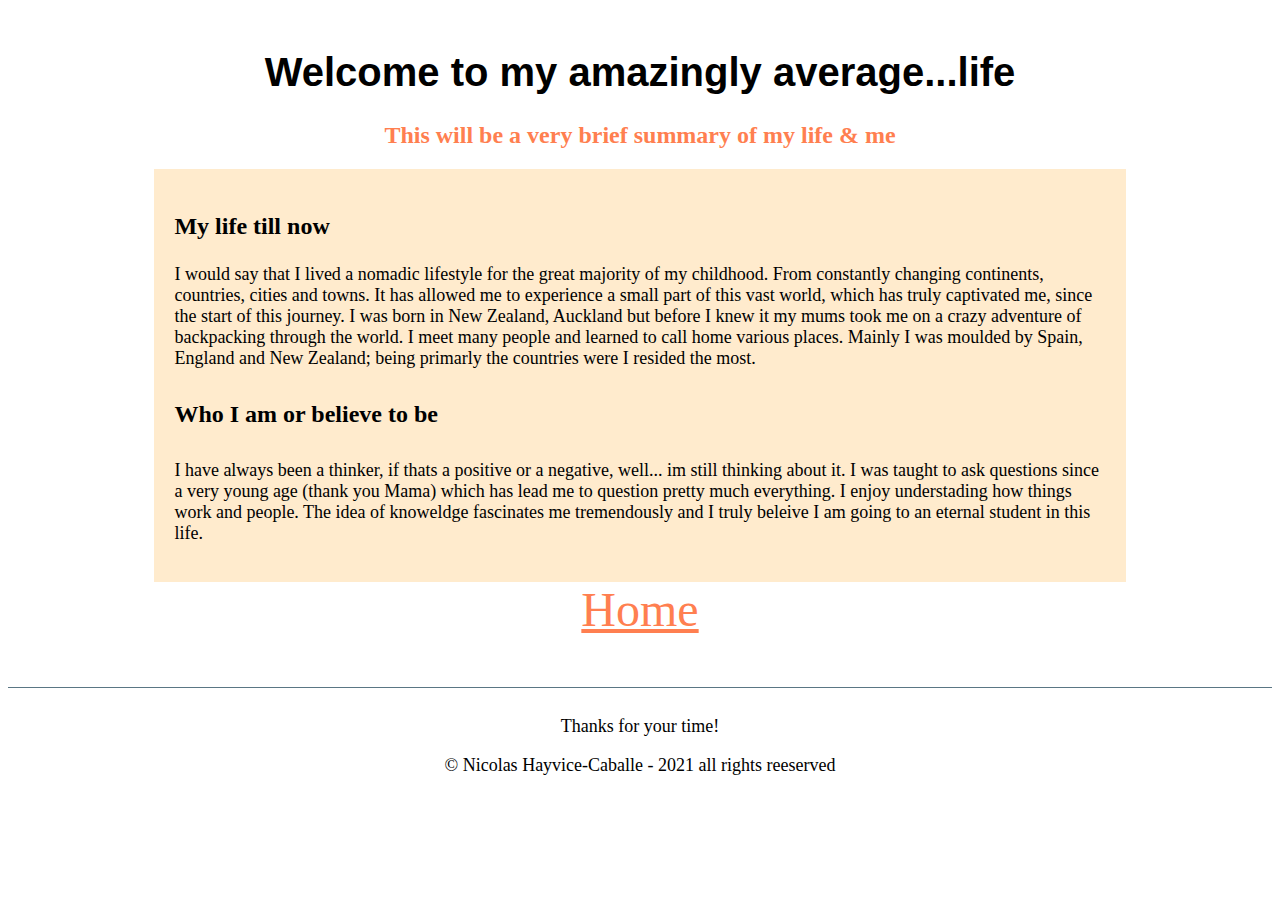
<file: about-me.html>
<!DOCTYPE html>
<html lang="en">
<head>
  <title>Amazingly average life</title>
  <meta charset="utf-8">
  <meta name="viewport" content="width=device-width, initial-scale=1">
  <link rel="preconnect" href="https://fonts.gstatic.com/" crossorigin>
  <link rel="stylesheet" type="text/css" href="blog.css" />
  <style> 
a:hover {color: red;background-color: transparent;text-decoration: underline;}
section {
    padding: 40px;
    width: 600px;
    margin: auto;}
main {margin: 50px;}
h1 {font-family:sans-serif; font-size: 250%;}
h2 {font-family: 'Times New Roman', Times, serif; font-size: x-large;}
section {
    padding: 20px;
    width: 80%;
    margin: auto;}
p { font-size: large;}
h3 {font-size: x-large;}
h4 {font-size: x-large;}
footer {
    border-top: #5A7684 1px solid;
    text-align: center;
    padding: 10px;}

</style>
</head>
    
<body>
<main class="containerbody"> 
    <div class="textcenter">
        <h1>Welcome to my amazingly average...life </h1>
       <h2 class="color">This will be a very brief summary of my life & me</h2>   
    </div>
<section class="centercolor">
    <h3>
        My life till now
    </h3>
    <p> 
       I would say that I lived a nomadic lifestyle for the great majority of my childhood. From constantly
       changing continents, countries, cities and towns. It has allowed me to experience a small part of this vast
       world, which has truly captivated me, since the start of this journey. I was born in New Zealand, Auckland
       but before I knew it my mums took me on a crazy adventure of backpacking through the world. I meet many people
       and learned to call home various places. Mainly I was moulded by Spain, England and New Zealand; being primarly
       the countries were I resided the most. 
    </p>
    <h4>
        Who I am or believe to be
    </h4>
    <p>
       I have always been a thinker, if thats a positive or a negative, well... im still thinking about it. I was taught
       to ask questions since a very young age (thank you Mama) which has lead me to question pretty much everything. I 
       enjoy understading how things work and people. The idea of knoweldge fascinates me tremendously and I truly beleive
       I am going to an eternal student in this life.
    </p>


</section>
<div class="textcenter">
<a href="index.html" class=" texcenter size2 color"> Home </a>
</div>
</main>
<footer>
    <p>
       Thanks for your time!
    </p>
    <p>
        © Nicolas Hayvice-Caballe - 2021 all rights reeserved
    </p>
</footer>

</body>
</html>
</file>
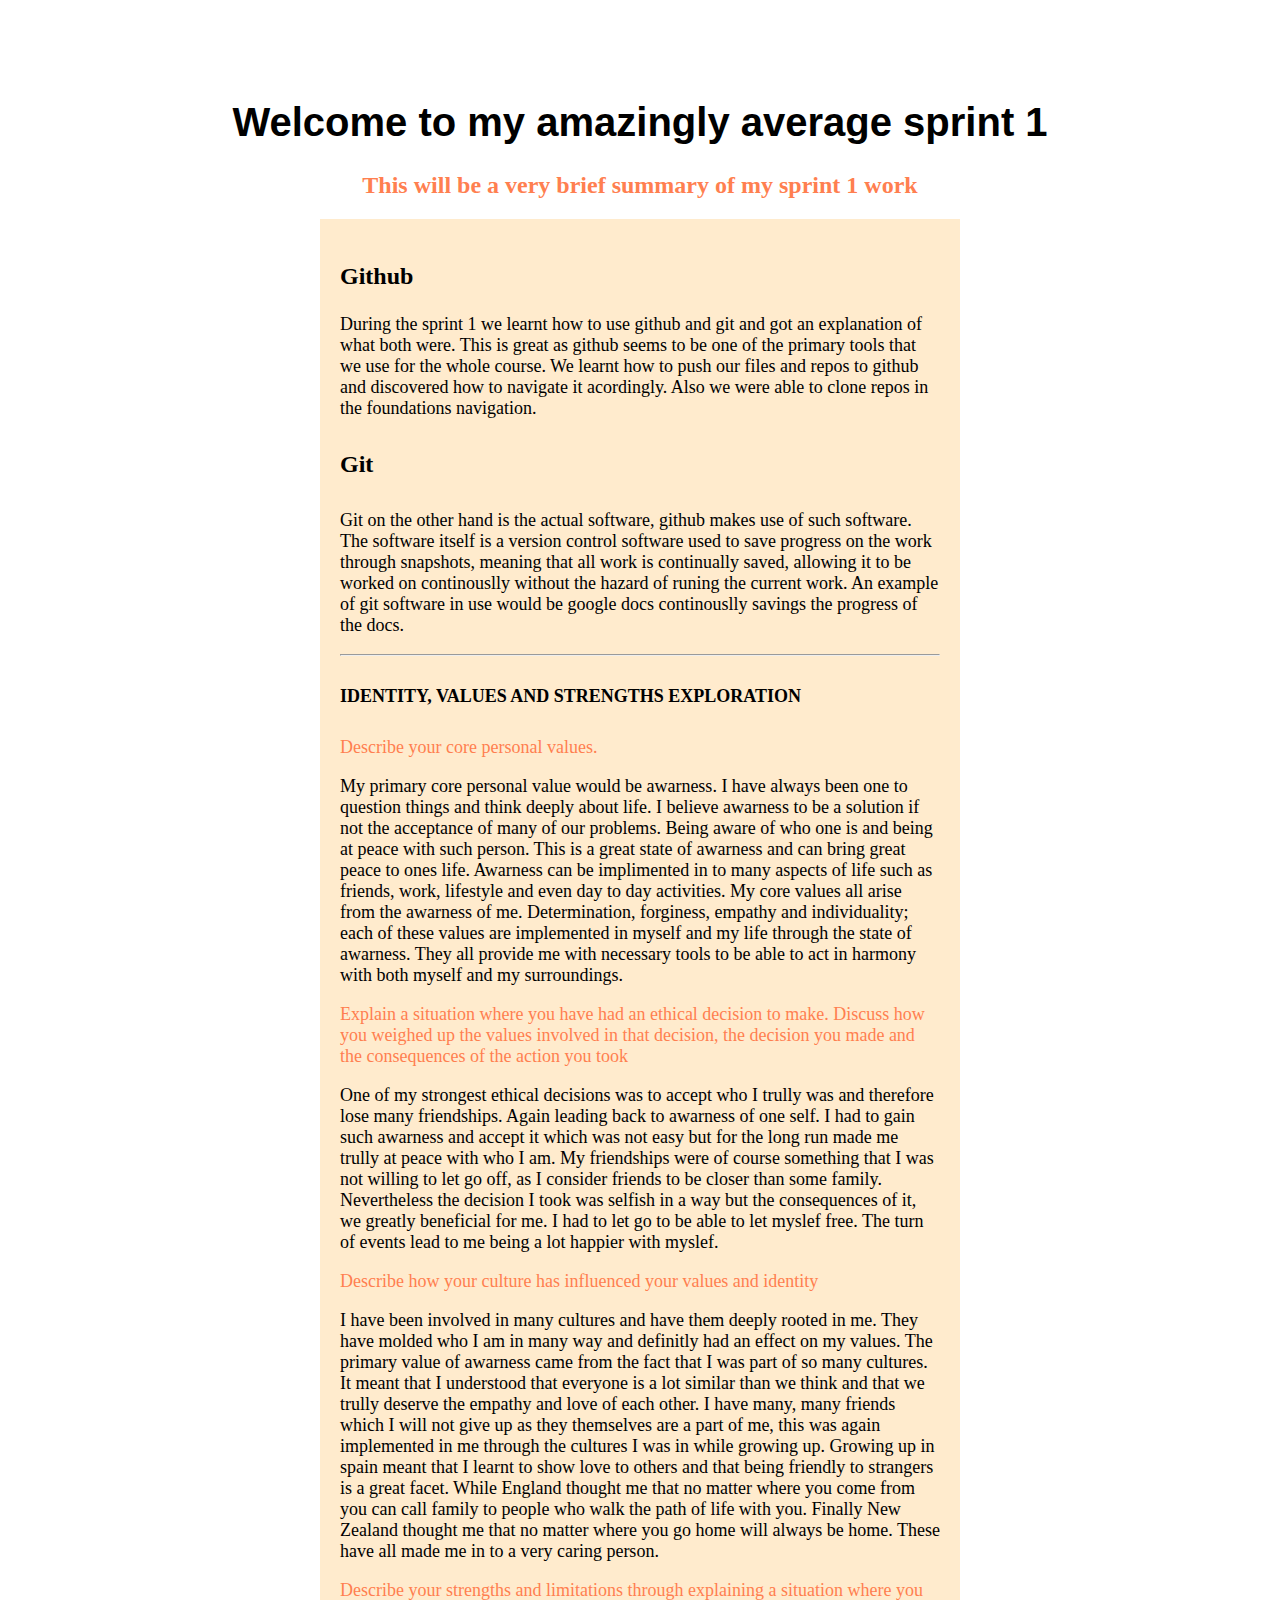
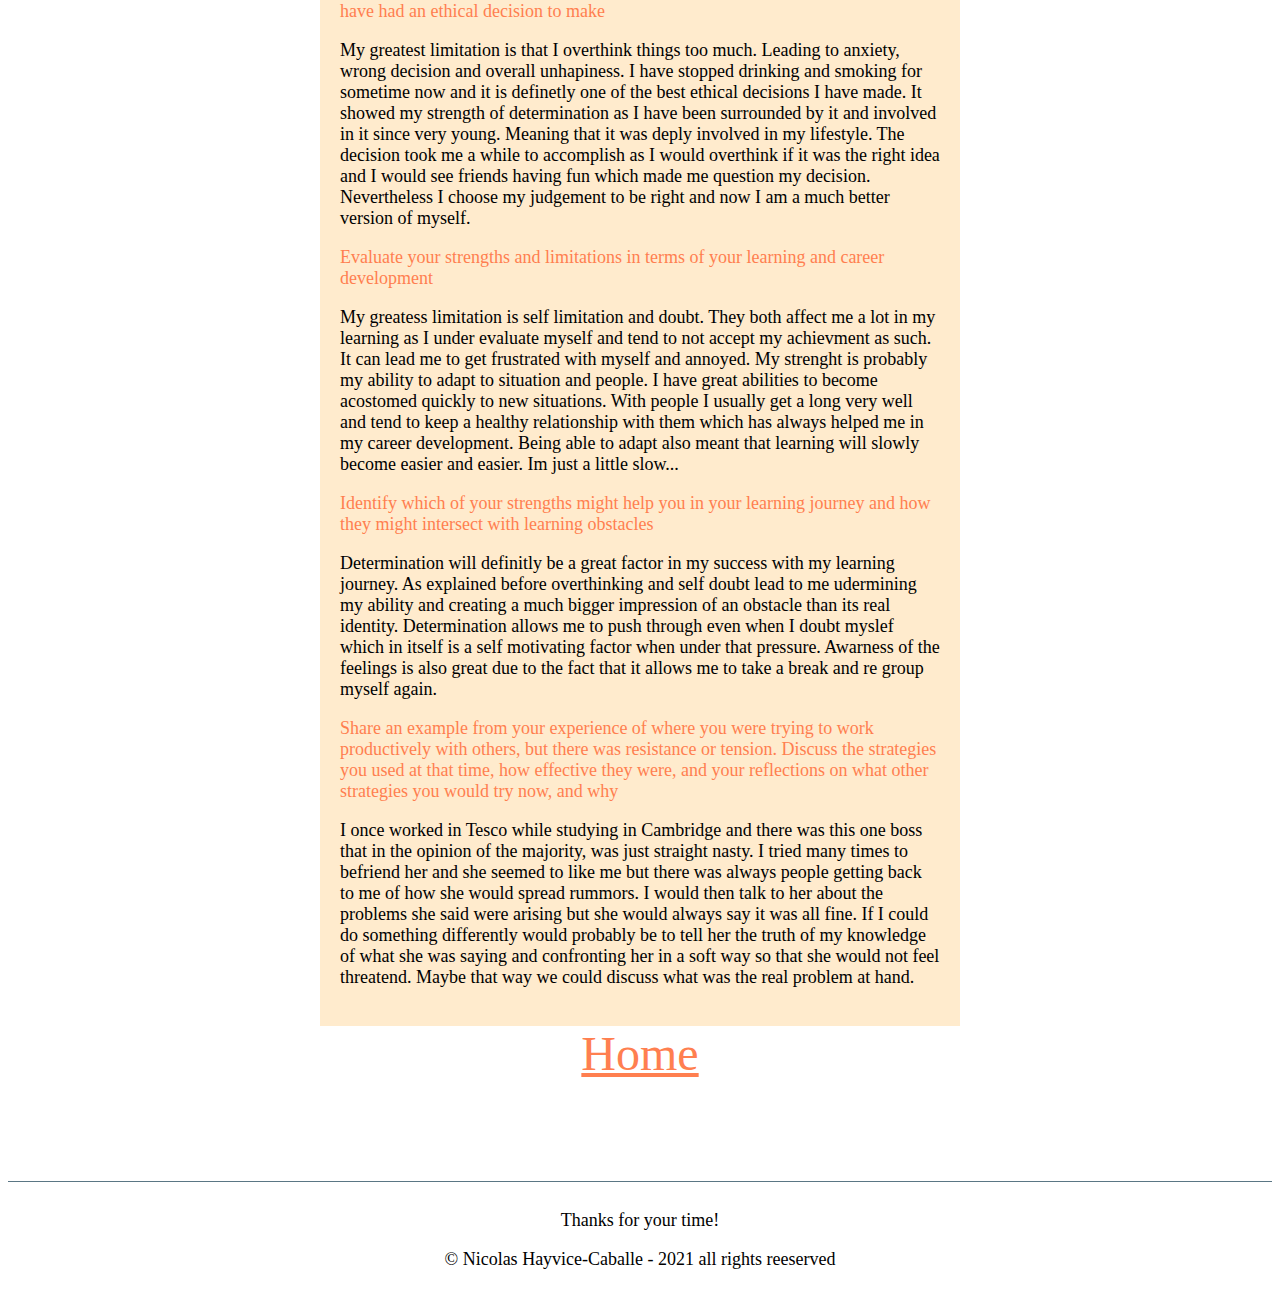
<file: blog1.html>
<!DOCTYPE html>
<html lang="en">
<head>
  <title>Amazingly average sprint1</title>
  <meta charset="utf-8">
  <meta name="viewport" content="width=device-width, initial-scale=1">
  <link rel="preconnect" href="https://fonts.gstatic.com/" crossorigin>
  <link rel="stylesheet" type="text/css" href="blog.css" />
  <style> 
a:hover {color: red;background-color: transparent;text-decoration: underline;}
section {
    padding: 40px;
    width: 600px;
    margin: auto;}
main {margin: 100px 100px 100px 100px;}
h1 {font-family:sans-serif; font-size: 250%;}
h2 {font-family: 'Times New Roman', Times, serif; font-size: x-large;}
section {
    padding: 20px;
    width: 600px;
    margin: auto;}
p { font-size: large;}
h3 {font-size: x-large;}
h4 {font-size: x-large;}
footer {
    border-top: #5A7684 1px solid;
    text-align: center;
    padding: 10px;}
h5 {font-size: large;}
</style>
</head>
    
<body>
<main class="containerbody"> 
     <h1 class="textcenter">Welcome to my amazingly average sprint 1 </h1>
    <h2 class="textcenter color">This will be a very brief summary of my sprint 1 work</h2>   
<section class="centercolor">
    <h3>
        Github
    </h3>
    <p> 
       During the sprint 1 we learnt how to use github and git and got an explanation of what both were. 
       This is great as github seems to be one of the primary tools that we use for the whole course. We learnt
       how to push our files and repos to github and discovered how to navigate it acordingly. Also we were able
       to clone repos in the foundations navigation. 
    </p>
    <h4>
        Git 
    </h4>
    <p>
       Git on the other hand is the actual software, github makes use of such software. The software itself is 
       a version control software used to save progress on the work through snapshots, meaning that all work is
       continually saved, allowing it to be worked on continouslly without the hazard of runing the current work. An
       example of git software in use would be google docs continouslly savings the progress of the docs.
    </p>
    <hr>
    <h5>
        IDENTITY, VALUES AND STRENGTHS EXPLORATION
    </h5>
    <p class = "coral">
       Describe your core personal values.
    </p>
    <p>
       My primary core personal value would be awarness. I have always been one to question things and think deeply about life.
       I believe awarness to be a solution if not the acceptance of many of our problems. Being aware of who one is and 
       being at peace with such person. This is a great state of awarness and can bring great peace to ones life. Awarness
       can be implimented in to many aspects of life such as friends, work, lifestyle and even day to day activities. My core values 
       all arise from the awarness of me. Determination, forginess, empathy and individuality; each of these values are implemented
       in myself and my life through the state of awarness. They all provide me with necessary tools to be able to act in harmony with 
       both myself and my surroundings. 
    </p>
    <p class = "coral">
        Explain a situation where you have had an ethical decision to make. Discuss how you weighed up the values involved in that decision,
         the decision you made and the consequences of the action you took
    </p>
    <p>
        One of my strongest ethical decisions was to accept who I trully was and therefore lose many friendships. Again leading back to awarness
        of one self. I had to gain such awarness and accept it which was not easy but for the long run made me trully at peace with who I am. My friendships
        were of course something that I was not willing to let go off, as I consider friends to be closer than some family. Nevertheless the decision I took 
        was selfish in a way but the consequences of it, we greatly beneficial for me. I had to let go to be able to let myslef free. The turn of events lead to 
        me being a lot happier with myslef.
    </p>
    <p class ="coral">
        Describe how your culture has influenced your values and identity
    </p>
    <p>
       I have been involved in many cultures and have them deeply rooted in me. They have molded who I am in many way and definitly had an effect on my values.
       The primary value of awarness came from the fact that I was part of so many cultures. It meant that I understood that everyone is a lot similar than we think
       and that we trully deserve the empathy and love of each other. I have many, many friends which I will not give up as they themselves are a part of me, this was 
       again implemented in me through the cultures I was in while growing up. Growing up in spain meant that I learnt to show love to others and that being friendly
       to strangers is a great facet. While England thought me that no matter where you come from you can call family to people who walk the path of life with you. Finally
       New Zealand thought me that no matter where you go home will always be home. These have all made me in to a very caring person. 
    </p>
    <p class = "coral"> 
        Describe your strengths and limitations through explaining a situation where you have had an ethical decision to make
    </p>
    <p>
        My greatest limitation is that I overthink things too much. Leading to anxiety, wrong decision and overall unhapiness. I have stopped drinking and smoking for sometime now
        and it is definetly one of the best ethical decisions I have made. It showed my strength of determination as I have been surrounded by it and involved in it since very young.
        Meaning that it was deply involved in my lifestyle. The decision took me a while to accomplish as I would overthink if it was the right idea and I would see friends having fun
        which made me question my decision. Nevertheless I choose my judgement to be right and now I am a much better version of myself.
    </p>
    <p class = "coral">
        Evaluate your strengths and limitations in terms of your learning and career development
    </p>
    <p>
        My greatess limitation is self limitation and doubt. They both affect me a lot in my learning as I under evaluate myself and tend to not accept my achievment as such. It can lead me to
        get frustrated with myself and annoyed. My strenght is probably my ability to adapt to situation and people. I have great abilities to become acostomed quickly to new situations. With people
        I usually get a long very well and tend to keep a healthy relationship with them which has always helped me in my career development. Being able to adapt also meant that learning will slowly become
        easier and easier. Im just a little slow...
    </p>
    <p class = "coral"> 
        Identify which of your strengths might help you in your learning journey and how they might intersect with learning obstacles
    </p>
    <p>
       Determination will definitly be a great factor in my success with my learning journey. As explained before overthinking and self doubt lead to me 
       udermining my ability and creating a much bigger impression of an obstacle than its real identity. Determination allows me to push through even when I doubt myslef which in itself is a self motivating factor 
       when under that pressure. Awarness of the feelings is also great due to the fact that it allows me to take a break and re group myself again.
    </p>
    <p class = "coral">
        Share an example from your experience of where you were trying to work productively with others, but there was resistance or tension. Discuss the strategies you used at that time, how effective they were, and your 
        reflections on what other strategies you would try now, and why
    </p>
    <p>
        I once worked in Tesco while studying in Cambridge and there was this one boss that in the opinion of the majority, was just straight nasty. I tried many times to befriend her and she seemed to like me but there 
        was always people getting back to me of how she would spread rummors. I would then talk to her about the problems she said were arising but she would always say it was all fine. If I could do something differently
        would probably be to tell her the truth of my knowledge of what she was saying and confronting her in a soft way so that she would not feel threatend. Maybe that way we could discuss what was the real problem at hand.
    </p>
</section>
<div class="textcenter">
<a href="index.html" class=" texcenter size2 color"> Home </a>
</div>
</main>
<footer>
    <p>
       Thanks for your time!
    </p>
    <p>
        © Nicolas Hayvice-Caballe - 2021 all rights reeserved
    </p>
</footer>

</body>
</html>
</file>
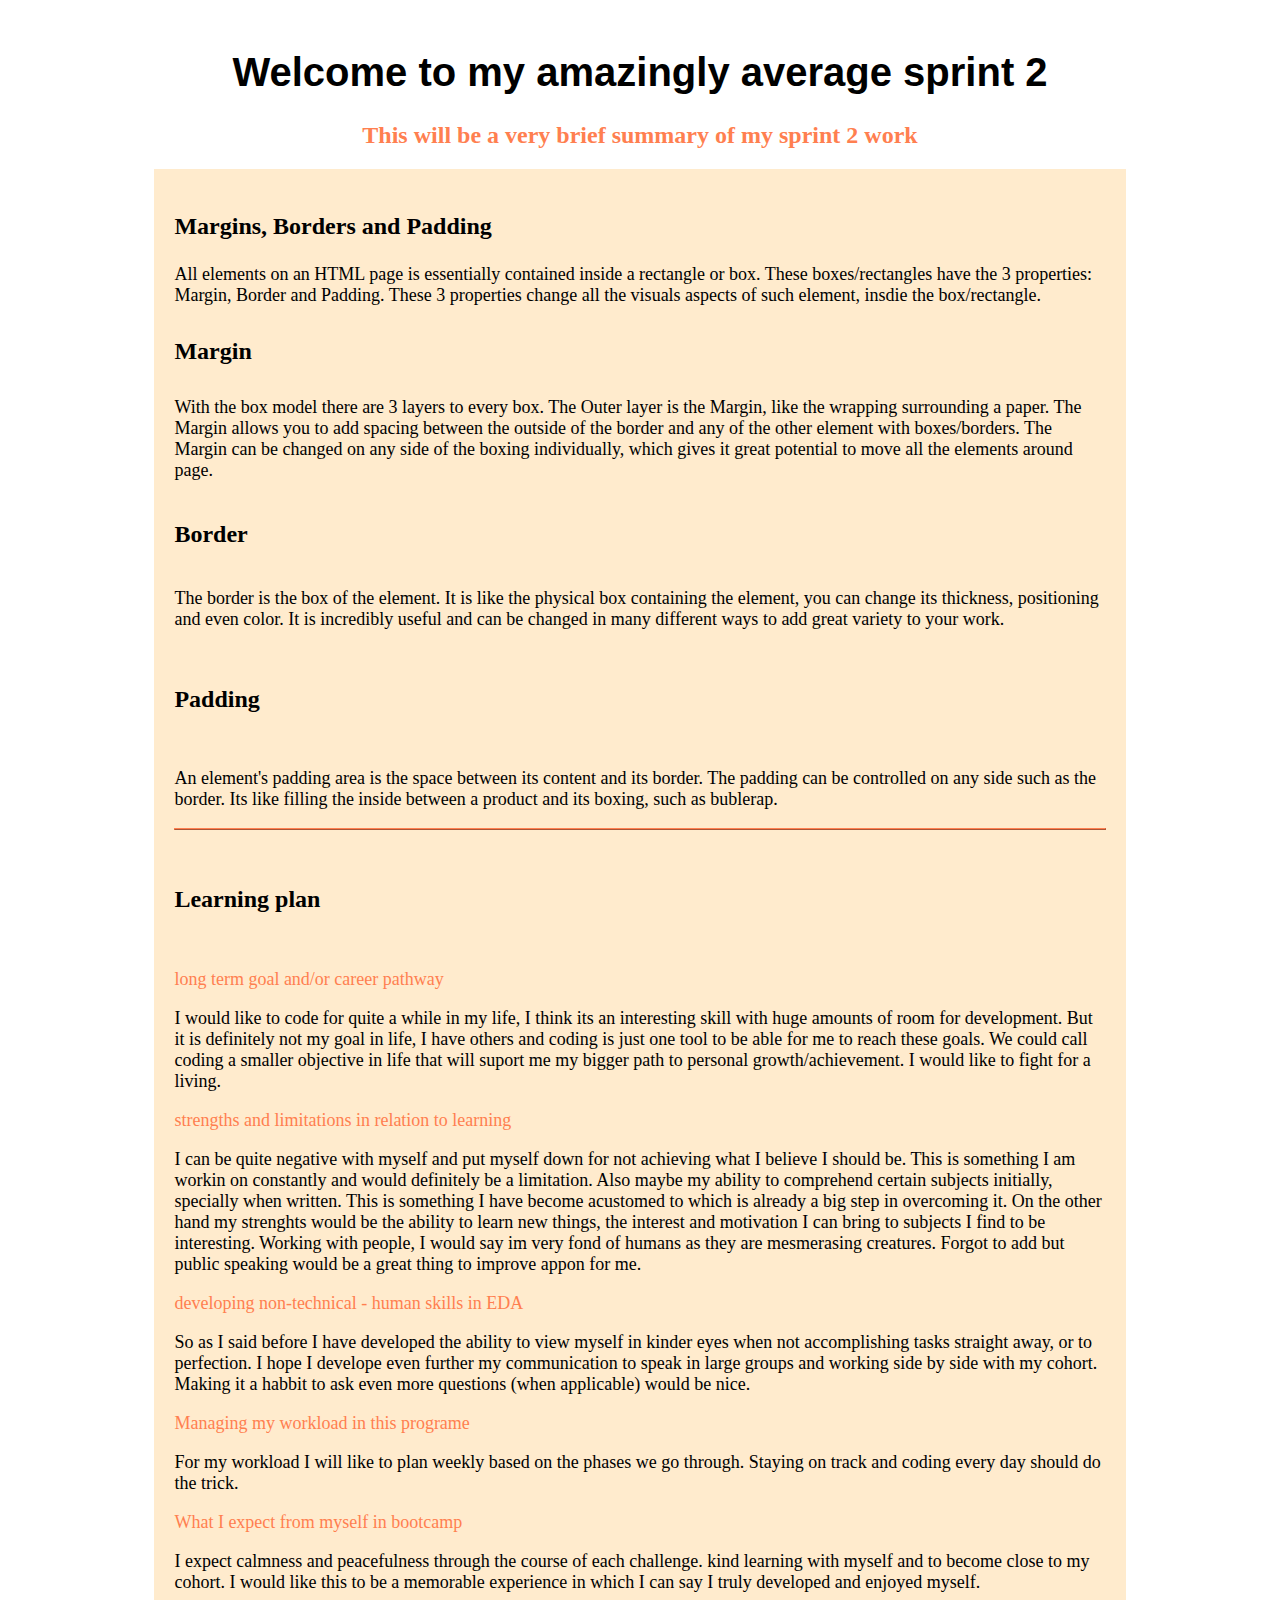
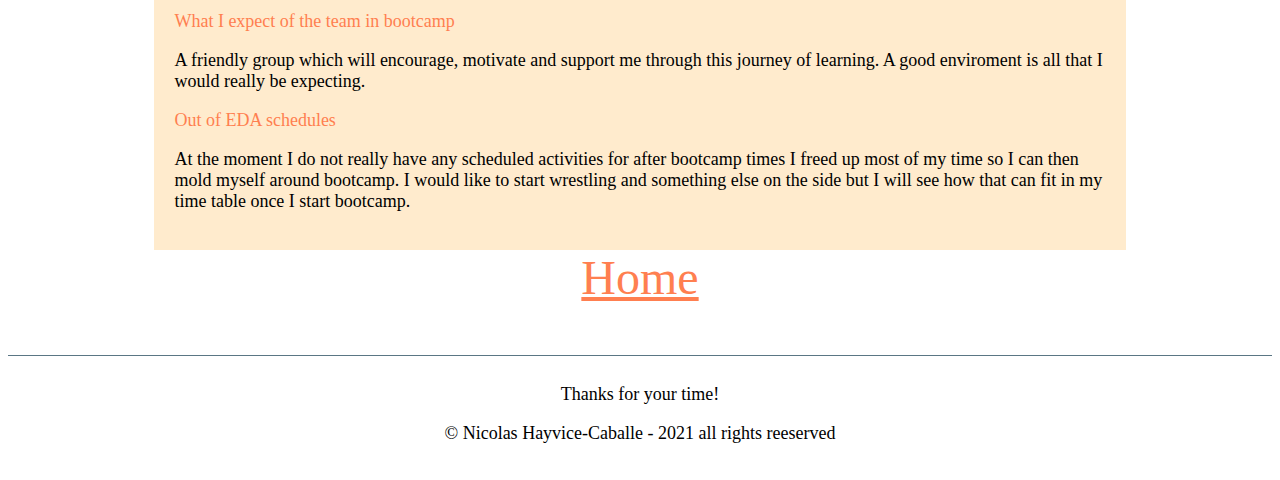
<file: blog2.html>
<!DOCTYPE html>
<html lang="en">
<head>
  <title>Amazingly average sprint2</title>
  <meta charset="utf-8">
  <meta name="viewport" content="width=device-width, initial-scale=1">
  <link rel="preconnect" href="https://fonts.gstatic.com/" crossorigin>
  <link rel="stylesheet" type="text/css" href="blog.css" />
  <style> 
    a:hover {color: red;background-color: transparent;text-decoration: underline;}
    section {
        padding: 40px;
        width: 600px;
        margin: auto;}
    main {margin: 50px;}
    h1 {font-family:sans-serif; font-size: 250%;}
    h2 {font-family: 'Times New Roman', Times, serif; font-size: x-large;}
    section {
        padding: 20px;
        width: 80%;
        margin: auto;}
    p { font-size: large;}
    h3 {font-size: x-large;}
    h4 {font-size: x-large;}
    h5 {font-size: x-large;}
    h6 {font-size: x-large;}
    footer {
        border-top: #5A7684 1px solid;
        text-align: center;
        padding: 10px;}

</style>
</head>
    
<body>
<main class="containerbody"> 
    <div class="textcenter">
        <h1 class="textcenter">Welcome to my amazingly average sprint 2 </h1>
        <h2 class="textcenter color">This will be a very brief summary of my sprint 2 work</h2>
    </div>
<section class="centercolor">
    <h3>
        Margins, Borders and Padding
    </h3>
    <p> 
        All elements on an HTML page is essentially contained inside a rectangle or box. 
        These boxes/rectangles have the 3 properties: Margin, Border and Padding. These 3 properties 
        change all the visuals aspects of such element, insdie the box/rectangle.
    </p>
    <h4>
        Margin
    </h4>
    <p>
        With the box model there are 3 layers to every box. The Outer layer is the Margin, like the wrapping surrounding a paper.
        The Margin allows you to add spacing between the outside of the border and any of the other element with boxes/borders. The
        Margin can be changed on any side of the boxing individually, which gives it great potential to move all the elements around 
        page.
    </p>
    <h5>
        Border
    </h5>
    <p>
        The border is the box of the element. It is like the physical box containing the element, you can 
        change its thickness, positioning and even color. It is incredibly useful and can be changed in 
        many different ways to add great variety to your work.
    </p>
    <h6>
        Padding
    </h6>
    <p>
       An element's padding area is the space between its content and its border. The padding 
       can be controlled on any side such as the border. Its like filling the inside between a product 
       and its boxing, such as bublerap. 
    </p>
    <hr class="outset">
    <h6>
        Learning plan 
    </h6>
    <p class="coral">
        long term goal and/or career pathway
    </p>
    <p>
        I would like to code for quite a while in my life, I think its an interesting skill with huge
        amounts of room for development. But it is definitely not my goal in life, I have others and coding 
        is just one tool to be able for me to reach these goals. We could call coding a smaller objective in life
        that will suport me my bigger path to personal growth/achievement. I would like to fight for a living.
    </p>
    <p class="coral">
        strengths and limitations in relation to learning
    </p>
    <p>
        I can be quite negative with myself and put myself down for not achieving what I believe 
        I should be. This is something I am workin on constantly and would definitely be a limitation.
        Also maybe my ability to comprehend certain subjects initially, specially when written. This is 
        something I have become acustomed to which is already a big step in overcoming it. On the other hand
        my strenghts would be the ability to learn new things, the interest and motivation I can bring to subjects
        I find to be interesting. Working with people, I would say im very fond of humans as they are mesmerasing 
        creatures. Forgot to add but public speaking would be a great thing to improve appon for me.
    </p>
    <p class="coral">
        developing non-technical - human skills in EDA
    </p>
    <p>
        So as I said before I have developed the ability to view myself in kinder eyes when not accomplishing
        tasks straight away, or to perfection. I hope I develope even further my communication to speak in large 
        groups and working side by side with my cohort. Making it a habbit to ask even more questions (when applicable)
        would be nice.
    </p>
    <p class="coral">
        Managing my workload in this programe
    </p>
    <p>
        For my workload I will like to plan weekly based on the phases we go through. Staying on track
        and coding every day should do the trick.
    </p>
    <p class="coral">
        What I expect from myself in bootcamp
    </p>
    <p>
        I expect calmness and peacefulness through the course of each challenge. kind learning
        with myself and to become close to my cohort. I would like this to be a memorable experience
        in which I can say I truly developed and enjoyed myself.
    </p>
    <p class="coral">
        What I expect of the team in bootcamp
    </p>
    <p>
        A friendly group which will encourage, motivate and support me through this journey of
        learning. A good enviroment is all that I would really be expecting. 
    </p>
    <p class="coral">
        Out of EDA schedules 
    </p>
    <p>
        At the moment I do not really have any scheduled activities for after bootcamp times
        I freed up most of my time so I can then mold myself around bootcamp. I would like to 
        start wrestling and something else on the side but I will see how that can fit in my
        time table once I start bootcamp.
    </p>
    

</section>
<div class="textcenter">
<a href="index.html" class=" texcenter size2 color"> Home </a>
</div>
</main>
<footer>
    <p>
       Thanks for your time!
    </p>
    <p>
        © Nicolas Hayvice-Caballe - 2021 all rights reeserved
    </p>
</footer>

</body>
</html>
</file>
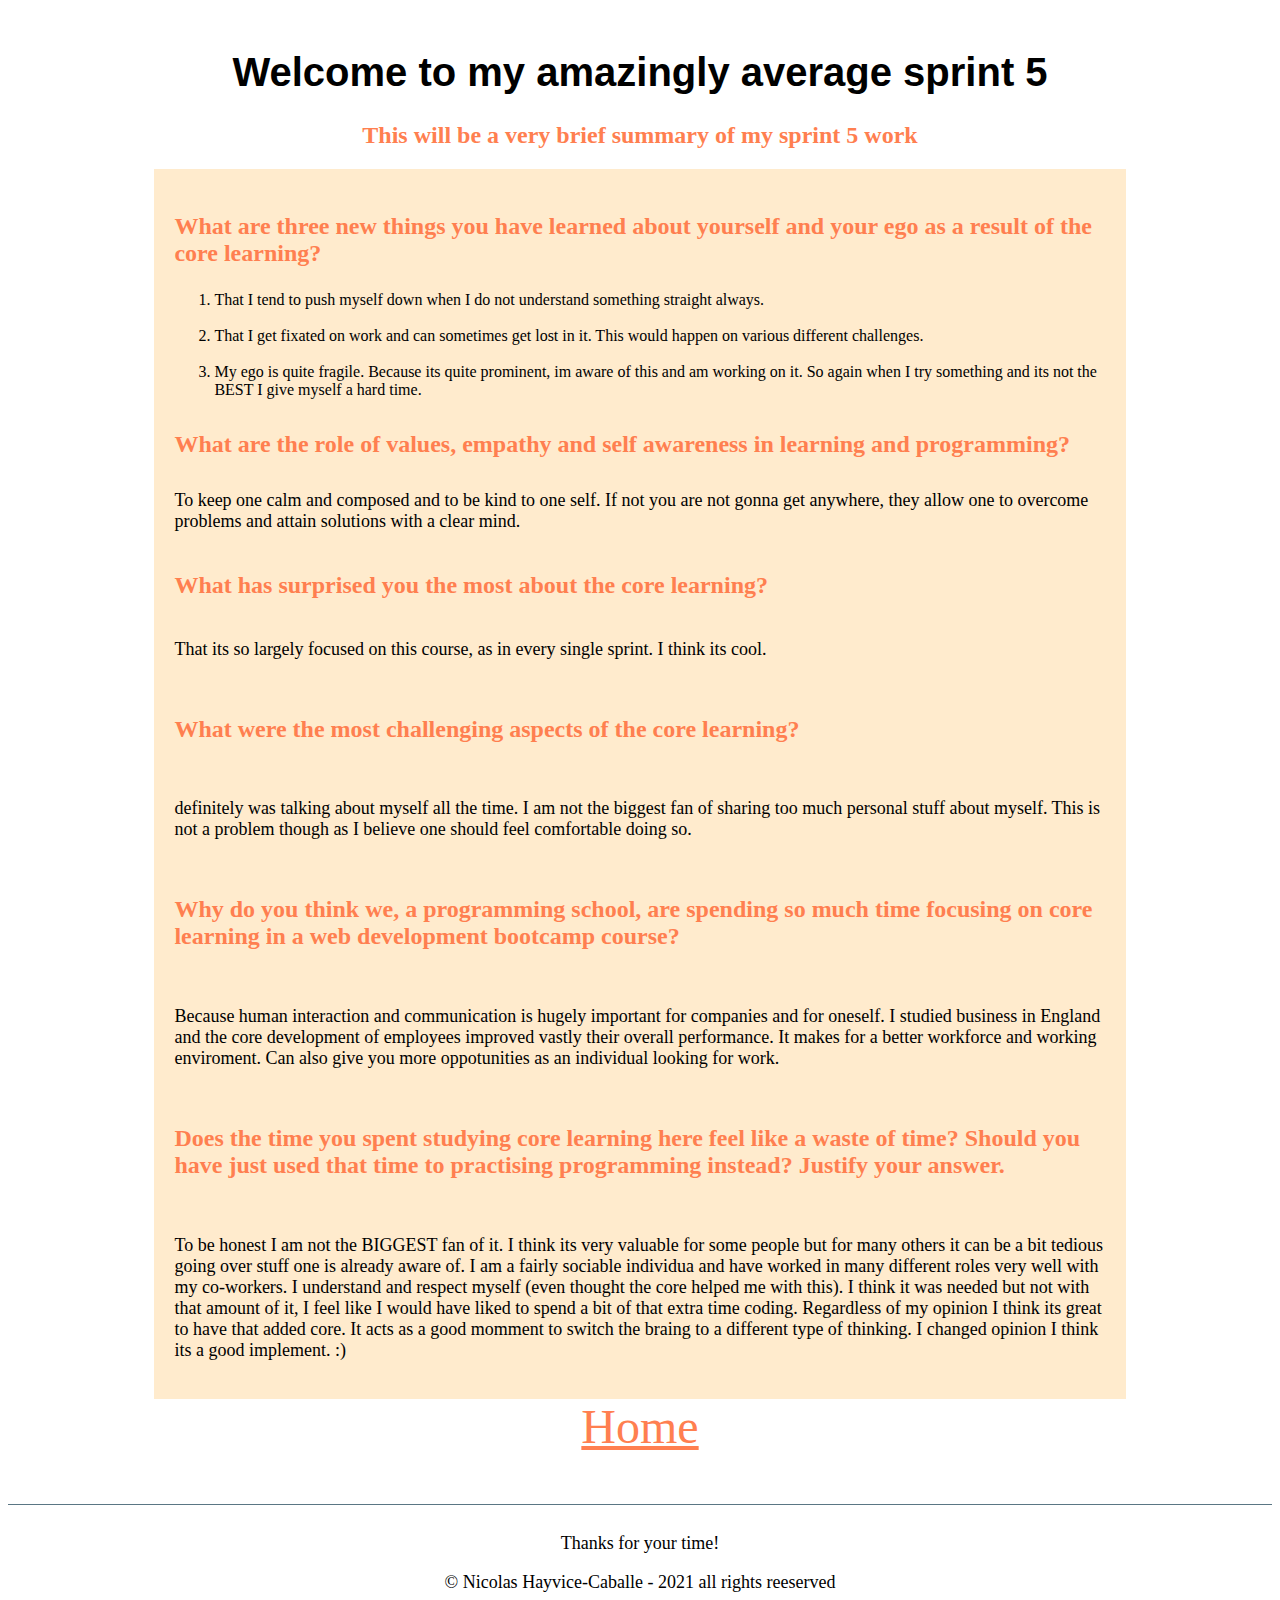
<file: blog5.html>
<!DOCTYPE html>
<html lang="en">
<head>
  <title>Amazingly average life</title>
  <meta charset="utf-8">
  <meta name="viewport" content="width=device-width, initial-scale=1">
  <link rel="preconnect" href="https://fonts.gstatic.com/" crossorigin>
  <link rel="stylesheet" type="text/css" href="blog.css" />
  <style> 
a:hover {color: red;background-color: transparent;text-decoration: underline;}
section {
    padding: 40px;
    width: 600px;
    margin: auto;}
main {margin: 50px;}
h1 {font-family:sans-serif; font-size: 250%;}
h2 {font-family: 'Times New Roman', Times, serif; font-size: x-large;}
section {
    padding: 20px;
    width: 80%;
    margin: auto;}
p { font-size: large;}
h3 {font-size: x-large;}
h4 {font-size: x-large;}
h5 {font-size: x-large;}
h6 {font-size: x-large;}
footer {
    border-top: #5A7684 1px solid;
    text-align: center;
    padding: 10px;}

</style>
</head>
    
<body>
<main class="containerbody"> 
    <div class="textcenter">
        <h1>Welcome to my amazingly average sprint 5 </h1>
       <h2 class="color">This will be a very brief summary of my sprint 5 work</h2>   
    </div>
<section class="centercolor">
    <h3 class= "coral">
        What are three new things you have learned about yourself and your ego as a result of the core learning?
    </h3>
    <ol>
       <li>
        That I tend to push myself down when I do not understand something straight always.
       </li>
       <br>
       <li>
        That I get fixated on work and can sometimes get lost in it. This would happen on various
        different challenges.
       </li>
       <br>
       <li>
        My ego is quite fragile. Because its quite prominent, im aware of this and am working on it. So 
        again when I try something and its not the BEST I give myself a hard time.
       </li>
    </ol>
    <h4 class="coral">
        What are the role of values, empathy and self awareness in learning and programming?
    </h4>
    <p>
       To keep one calm and composed and to be kind to one self. If not you are not gonna get anywhere,
       they allow one to overcome problems and attain solutions with a clear mind.
    </p>
    <h5 class="coral">
        What has surprised you the most about the core learning?
    </h5>
    <p>
        That its so largely focused on this course, as in every single sprint. I think its cool.
    </p>
    <h6 class="coral">
        What were the most challenging aspects of the core learning?
    </h6>
    <p>
        definitely was talking about myself all the time. I am not the biggest fan of sharing too much 
        personal stuff about myself. This is not a problem though as I believe one should feel comfortable 
        doing so.
    </p>
    <h6 class="coral">
        Why do you think we, a programming school, are spending so much time focusing on core learning in 
        a web development bootcamp course?
    </h6>
    <p>
        Because human interaction and communication is hugely important for companies and for oneself. I studied
        business in England and the core development of employees improved vastly their overall performance.
        It makes for a better workforce and working enviroment. Can also give you more oppotunities as an individual 
        looking for work. 
    </p>
    <h6 class="coral">
        Does the time you spent studying core learning here feel like a waste of time? Should you have just used that time 
        to practising programming instead? Justify your answer.
    </h6>
    <p>
        To be honest I am not the BIGGEST fan of it. I think its very valuable for some people but for many others it can be
        a bit tedious going over stuff one is already aware of. I am a fairly sociable individua and have worked in many different 
        roles very well with my co-workers. I understand and respect myself (even thought the core helped me with this). I think 
        it was needed but not with that amount of it, I feel like I would have liked to spend a bit of that extra time coding. Regardless
        of my opinion I think its great to have that added core. It acts as a good momment to switch the braing to a different type of thinking.
        I changed opinion I think its a good implement. :)

    </p>


</section>
<div class="textcenter">
<a href="index.html" class=" texcenter size2 color"> Home </a>
</div>
</main>
<footer>
    <p>
       Thanks for your time!
    </p>
    <p>
        © Nicolas Hayvice-Caballe - 2021 all rights reeserved
    </p>
</footer>

</body>
</html>
</file>
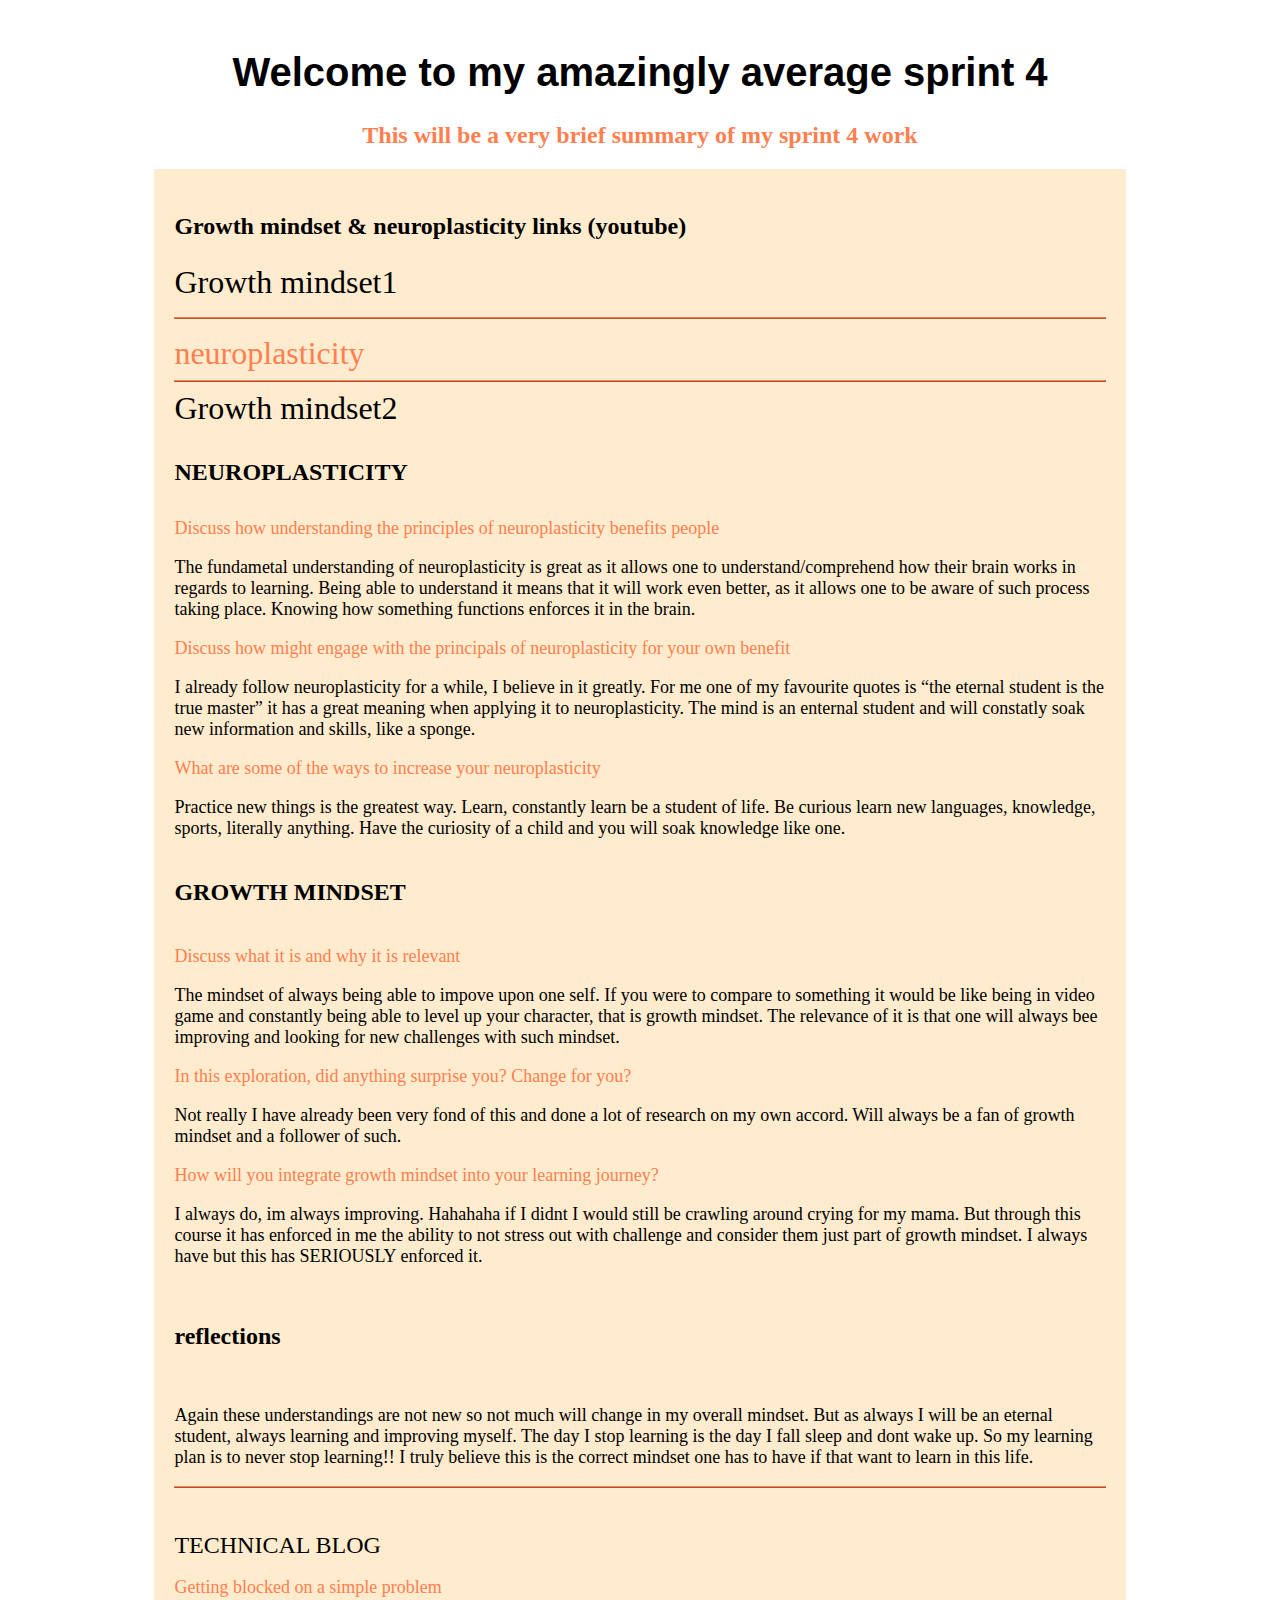
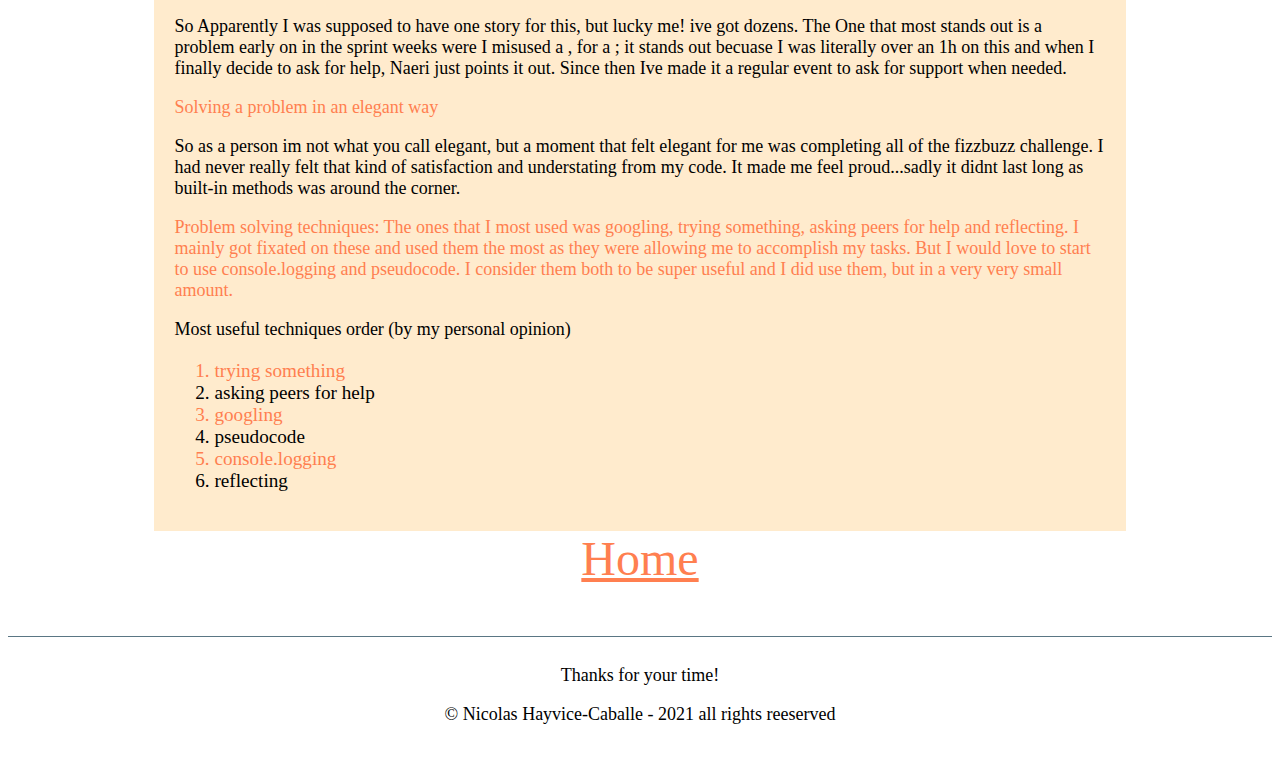
<file: sprint4-cultural.html>
<!DOCTYPE html>
<html lang="en">
<head>
  <title>Amazingly average sprint4</title>
  <meta charset="utf-8">
  <meta name="viewport" content="width=device-width, initial-scale=1">
  <link rel="preconnect" href="https://fonts.gstatic.com/" crossorigin>
  <link rel="stylesheet" type="text/css" href="blog.css" />
  <style> 
    a:hover {color: red;background-color: transparent;text-decoration: underline;}
    section {
        padding: 40px;
        width: 600px;
        margin: auto;}
    main {margin: 50px;}
    h1 {font-family:sans-serif; font-size: 250%;}
    h2 {font-family: 'Times New Roman', Times, serif; font-size: x-large;}
    section {
        padding: 20px;
        width: 80%;
        margin: auto;}
    p { font-size: large;}
    h3 {font-size: x-large;}
    h4 {font-size: x-large;}
    h5 {font-size: x-large;}
    h6 {font-size: x-large;}
    H7 {font-size: x-large;}
    footer {
        border-top: #5A7684 1px solid;
        text-align: center;
        padding: 10px;}
    ol {font-size: larger;}

</style>
</head>
    
<body>
<main class="containerbody"> 
    <div class="textcenter">
        <h1 class="textcenter">Welcome to my amazingly average sprint 4 </h1>
        <h2 class="textcenter color">This will be a very brief summary of my sprint 4 work</h2>
    </div>
<section class="centercolor">
    <h3>
        Growth mindset & neuroplasticity links (youtube)
    </h3>
     <a class ="size4 color3 nodeco" href = "https://www.youtube.com/watch?v=4-079YIasck" alt = "growth mindset video1"> 
        Growth mindset1
     </a>
     <br>
     <hr class = "outset size4">
     <a class ="size4 coral nodeco" href = "https://www.youtube.com/watch?v=59ODYOaUbX4" alt = "youtube video of neuroplasticity"> 
        neuroplasticity
     </a>
     <hr class = "outset">
     <a class= "size4 nodeco color3" href = "https://www.youtube.com/watch?v=KUWn_TJTrnU" alt = "growth mindset video2">
        Growth mindset2 
     </a>
    <h4>
        NEUROPLASTICITY
    </h4>
    <p class = "coral">
        Discuss how understanding the principles of neuroplasticity benefits people
    </p>
    <p>
        The fundametal understanding of neuroplasticity is great as it allows one to 
        understand/comprehend how their brain works in regards to learning. Being able to 
        understand it means that it will work even better, as it allows one to be aware of such process taking place. Knowing how something functions enforces it in the brain.
    </p>
    <p class = "coral">
        Discuss how might engage with the principals of neuroplasticity for your own benefit
    </p>
    <p>
        I already follow neuroplasticity for a while, I believe in it greatly. For me one of my favourite quotes is “the eternal student is the true master” it has a great meaning 
        when applying it to neuroplasticity. The mind is an enternal student and will constatly soak new information and skills, like a sponge.
    </p>
    <p class="coral">
        What are some of the ways to increase your neuroplasticity
    </p>
    <p>
        Practice new things is the greatest way. Learn, constantly learn be a student of life. Be curious learn new languages, knowledge, sports, literally anything. Have the curiosity 
        of a child and you will soak knowledge like one. 
    </p>
    <h5>
        GROWTH MINDSET
    </h5>
    <p class="coral">
        Discuss what it is and why it is relevant
    </p>
    <p>
       The mindset of always being able to impove upon one self. If you were to compare to something it would be like being in video game and constantly being able to level up your 
       character, that is growth mindset. The relevance of it is that one will always bee improving and looking for new challenges with such mindset.
    </p>
    <p class="coral">
        In this exploration, did anything surprise you? Change for you?
    </p>
    <p>
        Not really I have already been very fond of this and done a lot of research on my own accord. Will always be a fan of growth mindset and a follower of such. 
    </p>
    <p class="coral">
        How will you integrate growth mindset into your learning journey?
    </p>
    <p>
        I always do, im always improving. Hahahaha if I didnt I would still be crawling around crying for my mama. 
        But through this course it has enforced in me the ability to not stress out with challenge and consider them just part of growth mindset. I always have but this has SERIOUSLY enforced it.
    </p>
    <h6>
        reflections
    </h6>
    <p>
        Again these understandings are not new so not much will change in my overall mindset. But as always I will be an eternal student, always 
        learning and improving myself. The day I stop learning is the day I fall sleep and dont wake up. So my learning plan is to never stop learning!! I truly believe this is the correct mindset 
        one has to have if that want to learn in this life.
    </p>
    <hr class="outset">
    <br>
    <br>
    <h7>
        TECHNICAL BLOG
    </h7>
    <P class="coral">
        Getting blocked on a simple problem
    </P>
    <p>
        So Apparently I was supposed to have one story for this, but lucky me! ive got dozens. The One that most stands out
        is a problem early on in the sprint weeks were I misused a , for a ; it stands out becuase I was literally over an 1h 
        on this and when I finally decide to ask for help, Naeri just points it out. Since then Ive made it a regular event to ask for 
        support when needed. 
    </p>
    <P class="coral">
        Solving a problem in an elegant way
    </P>
    <p>
        So as a person im not what you call elegant, but a moment that felt elegant for me was completing all of the fizzbuzz challenge.
        I had never really felt that kind of satisfaction and understating from my code. It made me feel proud...sadly it didnt last long 
        as built-in methods was around the corner.
    </p>
    <P class="coral">
        Problem solving techniques:
        The ones that I most used was googling, trying something, asking peers for help and reflecting. I mainly got fixated on these and used them
        the most as they were allowing me to accomplish my tasks. But I would love to start to use console.logging and pseudocode. I consider them both 
        to be super useful and I did use them, but in a very very small amount. 
    </P>
    <p>
        Most useful techniques order (by my personal opinion)
    </p>
    <ol>
        <li class="coral">trying something</li>
        <li>asking peers for help</li>
        <li class="coral">googling</li>
        <li>pseudocode</li>
        <li class="coral">console.logging</li>
        <li>reflecting</li>
    </ol>


</section>
<div class="textcenter">
<a href="index.html" class=" texcenter size2 color"> Home </a>
</div>
</main>
<footer>
    <p>
       Thanks for your time!
    </p>
    <p>
        © Nicolas Hayvice-Caballe - 2021 all rights reeserved
    </p>
</footer>

</body>
</html>
</file>
<file: blog.css>
.center {float: center;}
.outset {border-style: outset; border-color: coral; color: coral;
    border-width: large; }
.coral {color: coral;}
.left {text-align: left;}
.right {text-align: right;}
.nodeco {text-decoration: none;}
.container { max-width: 250px; padding-top: 30px; padding-bottom: 40px; margin: auto;}
.containerh2 { border-bottom: 6px solid rgb(73, 62, 62);}
/* .dogsize { align-self: right; margin: 5px 5px 5px 5px;} */
.size {font-size: 350%;}
.psizetogether {margin-bottom: 60px;}
.fixedpo {position: fixed}
.floatright {float: right;}
.textcenter {text-align: center;}
.style {font-style:initial;}
.color {color: coral;}
.size2 {font-size:300%;}
.floatleft {float:left}
.contpadding {padding-top: 15px;padding-bottom: 35px;}
.contpadding2 {padding-top: 15px;padding-bottom: 15px;}
.imgborder {border: 6px solid rgb(73, 62, 62);}

.centercolor {background-color:blanchedalmond;}
.onethird {max-width: 300px; overflow: hidden;}
.menuwidth {width: 90%;}
.flexcontainer {display: flex; flex-direction: row;}
.size4 {font-size: 200%;}
.color3 {color: black;}
.size3 {font-size: 150%;}
.psticky {position: sticky; top: 0;}
.width {max-width: 50%;}
.width4 {max-width: 80%;}
.marginDog {margin-right: 75px;}
</file>
